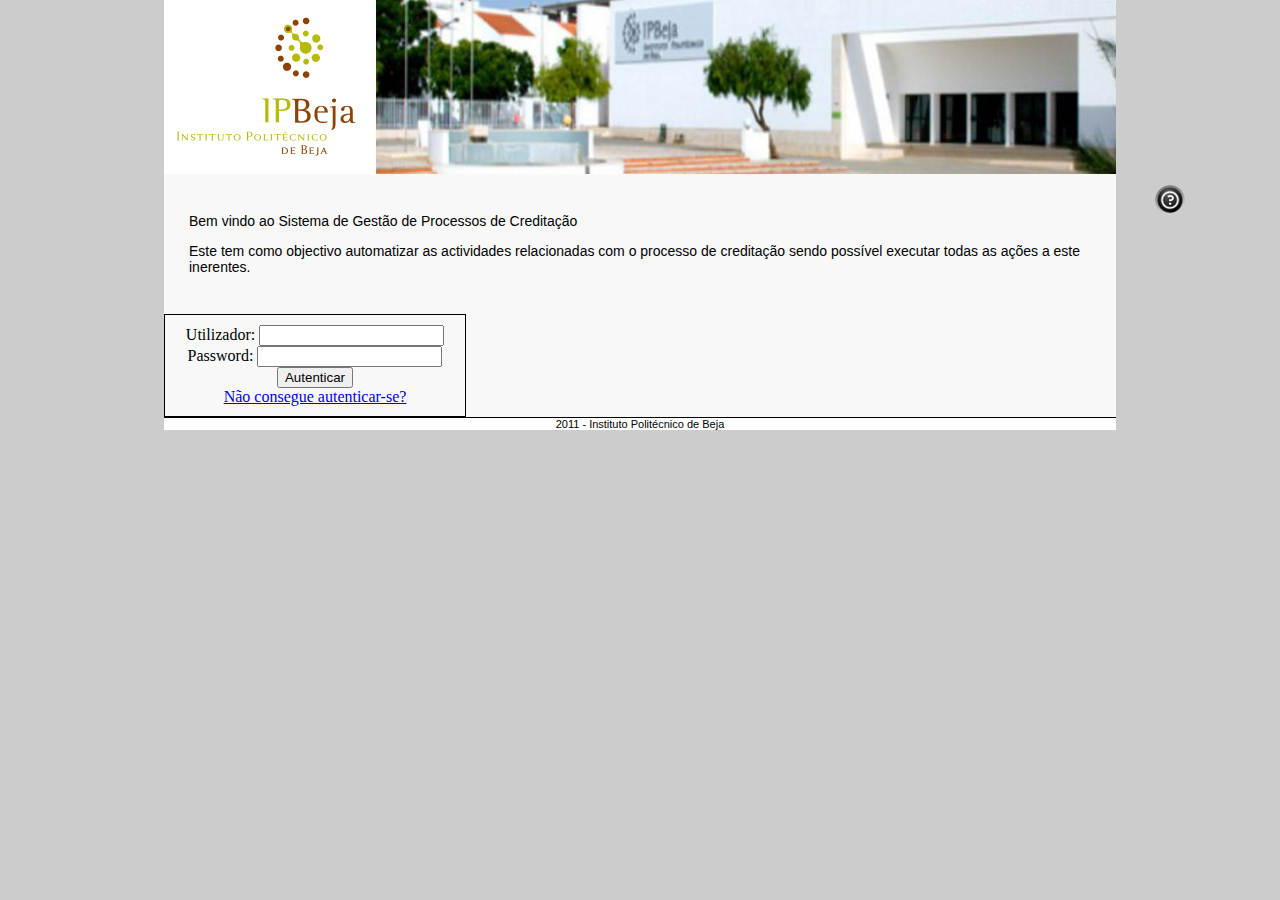
<file: index.html>
﻿<?xml version="1.0" encoding="utf-8" ?> 
<!DOCTYPE html PUBLIC "-//W3C//DTD XHTML 1.0 Strict//EN"
"http://www.w3.org/TR/xhtml1/DTD/xhtml1-strict.dtd">
<html xmlns="http://www.w3.org/1999/xhtml">
  <head>
    <title>IPBEJA - Sistema de Gestão Processos de Creditação</title>
    <link href="./css/default.css" rel="stylesheet" type="text/css" />
	<script type="text/javascript" src="./scripts/cookies.js"></script>
	<script type="text/javascript" src="./scripts/index.js"></script>
	<script type="text/javascript" src="./scripts/geral.js"></script>
	<script type="text/javascript" src="./scripts/xml.js"></script>
  </head>
  <body style="background-color:#cccccc" onload="validarSessao()">
    <div id="main">
      <div id="container" style="width:952px">
        <div id="header" class="header">
          <div id="logo" class="logo">
            <a href="index.html" title="IPBEJA Instituto Politéico de Beja"><img alt="Logo da estig" src="./imagens/logo.png" /></a>
          </div>
          <div id="banner" class="banner">
            <img alt="Instituto Politécnico de Beja" src="./imagens/banner.png" width="740" height="174" />
          </div>
        </div>
        
        <div id="content">
			<div id="text" class="text">
			<a href="#" id="help">Help me</a>
			<p>Bem vindo ao Sistema de Gestão de Processos de Creditação</p>
			<p>Este tem como objectivo automatizar as actividades relacionadas com o processo de creditação sendo possível executar todas as ações a este inerentes.</p>
			</div>
			
			<div id="login" class="login">
				<form method="post" action="#">
					<div id="username" class="field">Utilizador: <input type="text" name="username" /></div>
					<div id="password" class="field">Password: <input type="password" name="password" /></div>
					
					<div id="btn_autenticar"><input type="button" value="Autenticar" name="OK" onclick="login(username.value,password.value)" /></div>
					<div id="message" class="error"></div>
					<div id="recover_password" class="link"><a href="recover_password.html">Não consegue autenticar-se?</a></div>
				</form>
			</div>
		</div>
        <div id="footer" class="footer">2011 - Instituto Politécnico de Beja</div>
      </div>
    </div>
  </body>
</html>
</file>
<file: css/default.css>
/*************************
	    PAGE PARTS
*************************/


table, td, th 
{
	table-layout:fixed;
	border:1px solid #000000;
	border-collapse: collapse;
	padding:3px 7px 2px 7px;
	width:100%;
}

th 
{
	text-align:left;
	padding-top:5px;
	padding-bottom:4px;
	background-color:#cccccc;
	color:#000000;
}

fieldset {
  padding: 1em;
  text-align:left;
  }
  
body {
	background-color:#cccccc;
	padding:0;
	margin:0;
	text-align:center;
	margin: 0px 20px 0px 20px; 
	}

td.cf {text-align:right;}
	
#main { 
	width: 952px; 
	margin: 0px auto -1px auto;
	text-align: center;
}
  
/* ENTRADA */
.header{
	background-color:#FFFFFF;
	height:174px;
	width:952px;
}

.logo{
	height:174px;
	width:212px;
	float:left;
}

.banner{
	height:174px;
	width:740px;
	float:right;
}

.left{
	background-color:#FFFFFF;
	width:212px;
	float:left;
}

.left_top{
	border-top: thin solid #000000;
}

.menu{
	border-top: thin solid #000000;
}

.content{
	background-color:#EEEEEE;
	height:900px;
	width:740px;
	float:left;
	font-family: Arial, Helvetica, sans-serif;
	font-size: 12px;
	text-align:left;
}

.footer{
	background-color:#FFFFFF;
	border-top: thin solid #000000;
	font-family: Arial, Helvetica, sans-serif;
	font-size: 11px;
}

.lprocessos{
	background-color:#FFFFFF;
	border-right: thin solid #000000;
	border-top: thin solid #000000;
	border-left: thin solid #000000;
	border-bottom: thin solid #000000;
}

.lista_processos {
	width:100%;
	border-right: thin solid #000000;
	border-top: thin solid #000000;
	border-left: thin solid #000000;
	border-bottom: thin solid #000000;
}

.lista_formacoes {
	width:50%;
	float:left;
}

.lista_anexos {
	width:50%;
	float:right;
}

.lista_ucs {
	width:50%;
	float:left;
}

.border {
	width:100%;
	border-right: thin solid #000000;
	border-top: thin solid #000000;
	border-left: thin solid #000000;
	border-bottom: thin solid #000000;
}

.titulo {
	font-family: Arial, Helvetica, sans-serif;
	font-size: 20px;
	font-weight:bold;
	padding-bottom:20px;
}

#botoes_lista {
	float:left;
}

#lista_profs_disponiveis {
	float:left;
}

#lista_profs_adicionados {
	float:left;
}

#listaProfsDisponiveis {
	width: 250px;
}

#listaProfsSelecionados {
	width: 250px;
}

#titulo {
	font-family: Arial, Helvetica, sans-serif;
	font-size: 20px;
	font-weight:bold;
	padding-bottom:20px;
}

#help {
	background-color: #FF3300;
	background-repeat: repeat-x;
	background-position: right top;
	height:30px;
	width:30px;
	position:absolute;
	left:1155px;
	top:185px;
    display:block;
    /*background:transparent url(http://localhost/ha/imagens/ajuda30x30.png) no-repeat center center;*/
    background:transparent url('../imagens/ajuda30x30.png') no-repeat center center;
    text-indent:-9999px;
}

#descricao{
	font-family: Arial, Helvetica, sans-serif;
	font-size: 15px;
	font-weight:bold;
	padding-bottom:10px;
}

#mensagem_conclusao{
	text-align:center;
}

/* INDEX */
#content{
	background-color:#F8F8F8;
}

#mensagem_erro{
	font-family: Arial, Helvetica, sans-serif;
	font-size: 14px;
	background-color: #FF0000;
}

#total_ects{
	text-align:right;
}

.login{
	border: thin solid #000000;
	width: 280px;
	padding-top:10px;
	padding-bottom:10px;
	padding-right:10px;
	padding-left:10px;
}

/*************************
	    UTILITIES
*************************/
.error{
	font-family: Arial, Helvetica, sans-serif;
	font-size: 14px;
	background-color: #FF0000;
}

.text{
	font-family: Arial, Helvetica, sans-serif;
	font-size: 14px;
	text-align:left;
	padding-top:25px;
	padding-bottom:25px;
	padding-right:25px;
	padding-left:25px;
}
</file>
